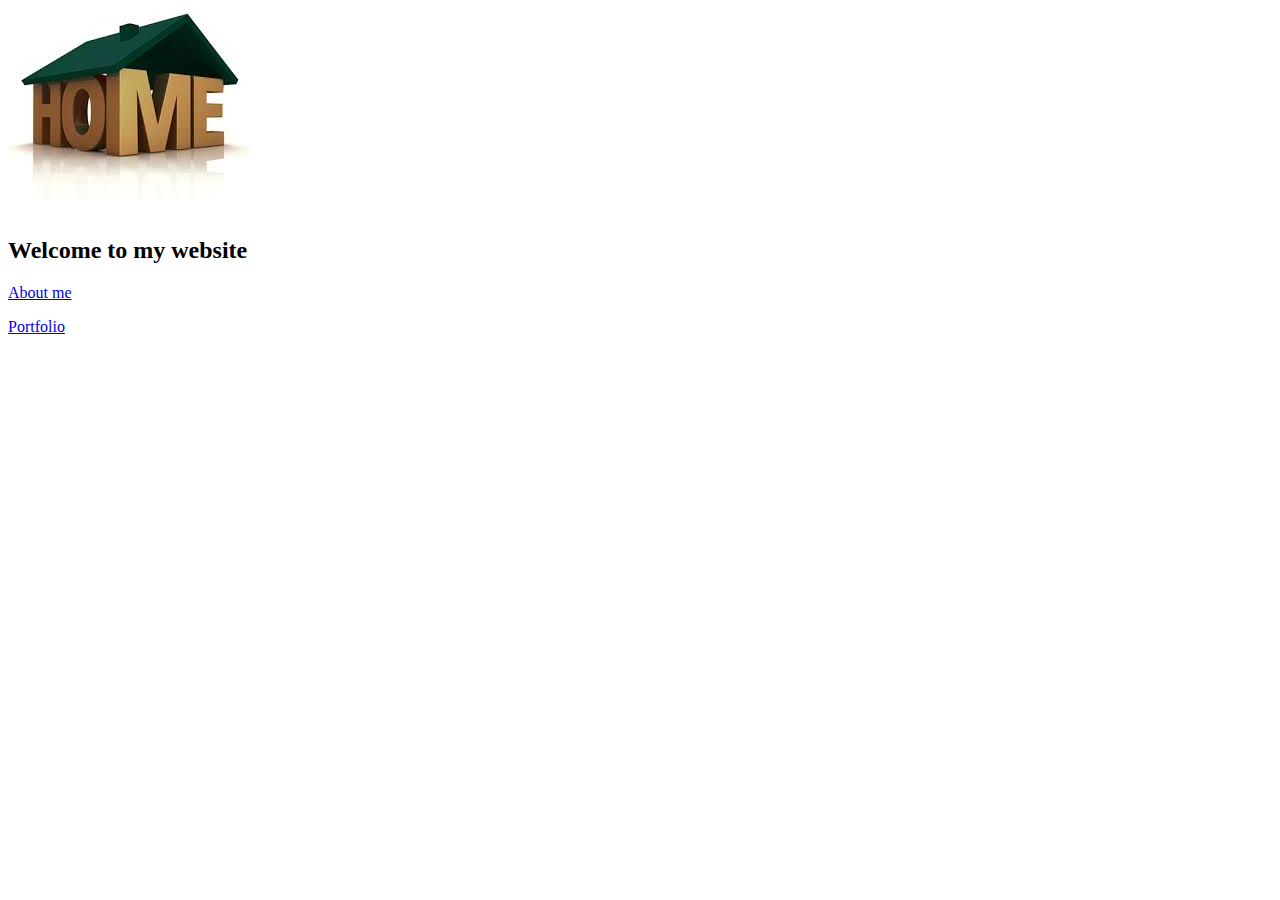
<file: index.html>
<!DOCTYPE html>
<html>
  <head>

    <title>My website</title>
<body>
<img src="home.jpg" alt="Uh Oh! imgage not found"
    <link href="style.css" rel="stylesheet" type="style_index.css"/>
  </head>
  <h2>Welcome to my website</h2>
  <p><a href="about-me.html">About me</a>
</p>
<p><a href="portfolio.html">Portfolio</a>
</p>







  </body>
</html>
</file>
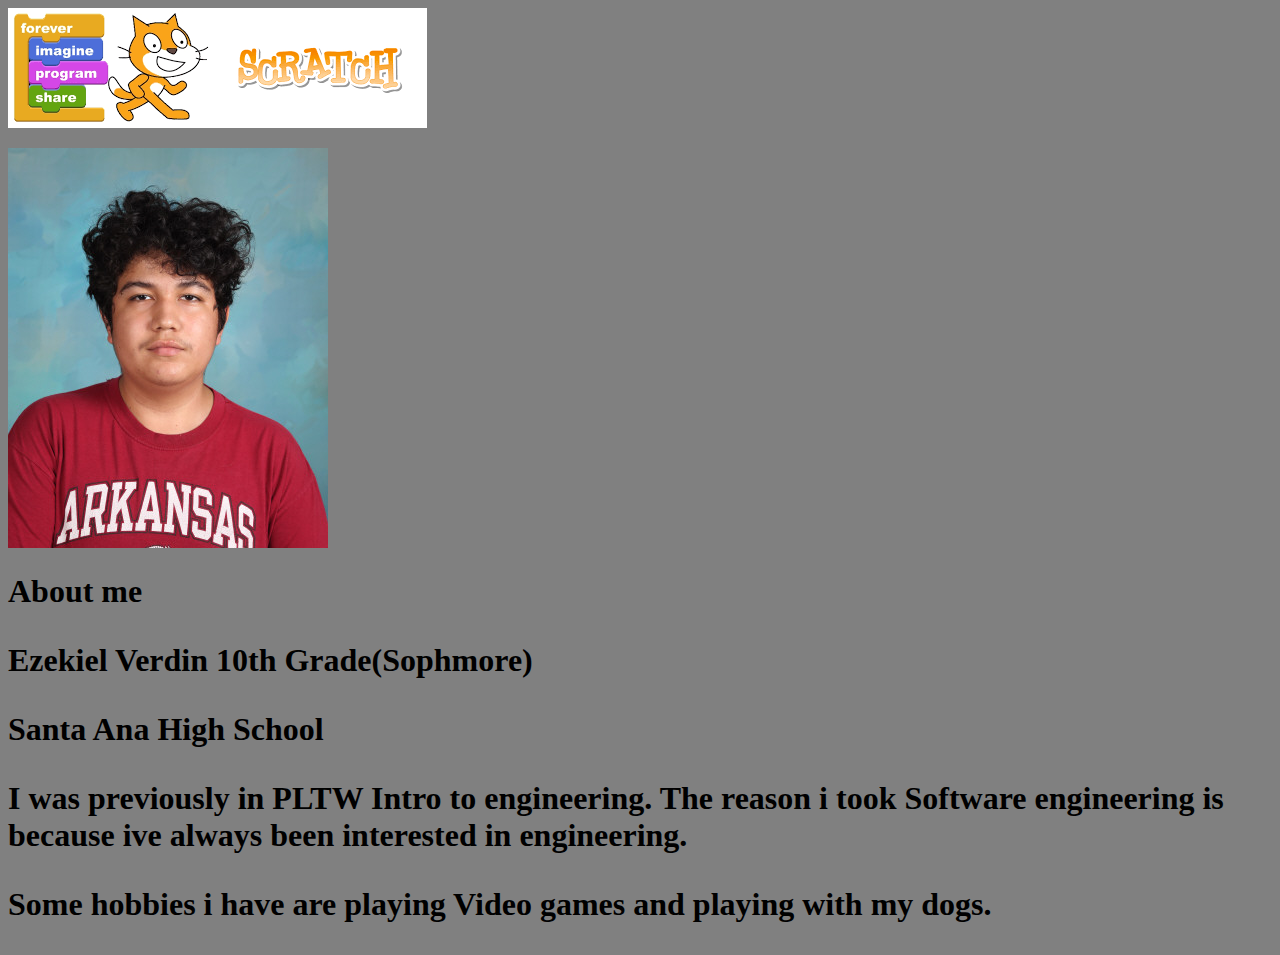
<file: aboutme.html>
<!DOCTYPE html>
<html>
  <head>
    <meta charset="utf-8">
    <meta name="viewport" content="width=device-width">
    <title>repl.it</title>
    <link href="style.css" rel="stylesheet" type="text/css" />
  </head>
  <body>
<img src="scratchlogo.png" alt="Uh Oh! imgage not found">
<p><img src="370102.JPG" alt="Uh Oh! imgage not found"></p>
<h1>About me<h1>








<p><div>Ezekiel Verdin 10th Grade(Sophmore)</div></p>
<p>Santa<span> Ana</span> High <span>School</span></p>

<p>I was previously in PLTW Intro to engineering.
The reason i took Software engineering is because ive always been interested in engineering.
<p>Some hobbies i have are playing Video games and playing with my dogs.</p>





    
  </body>
</html>
</file>
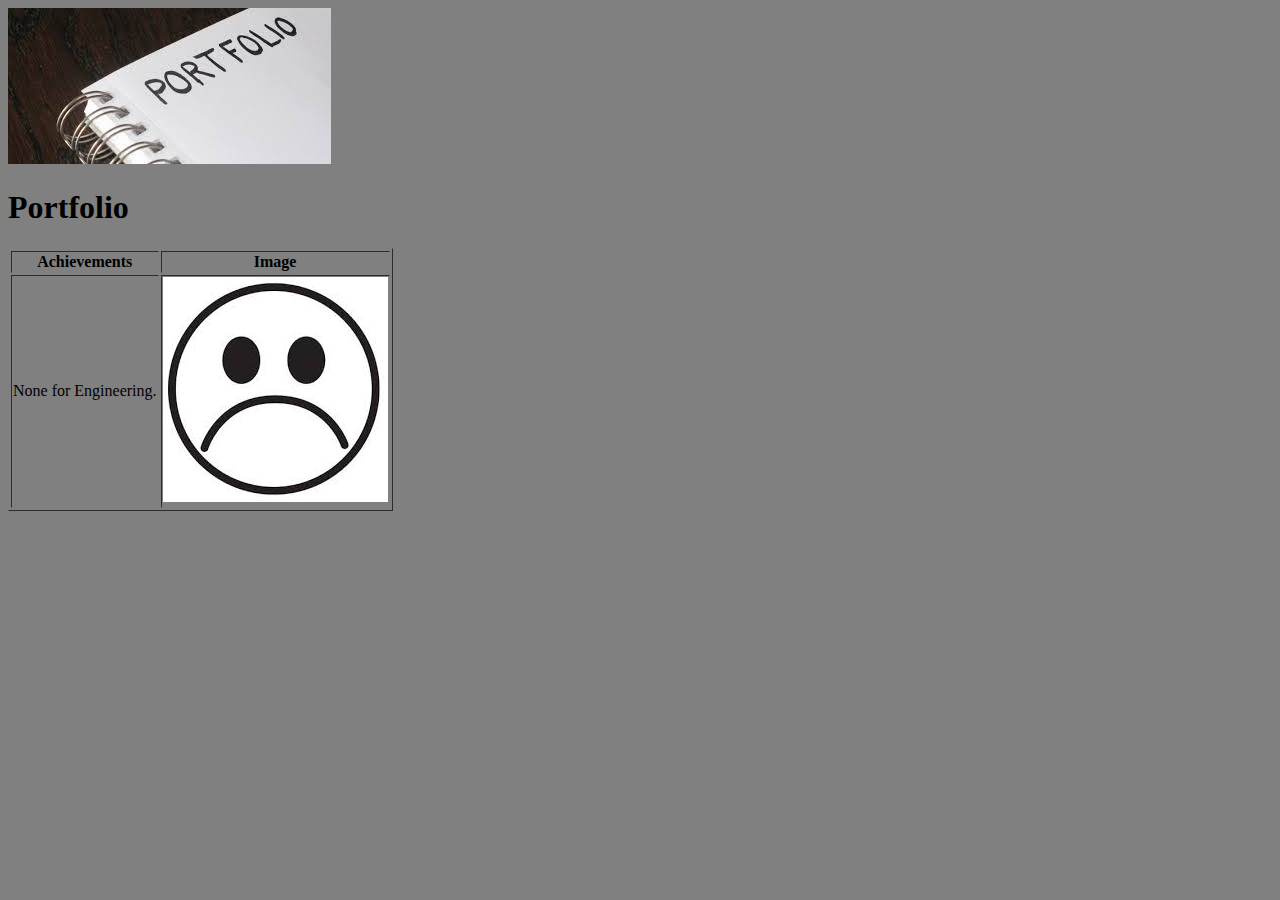
<file: portfolio.html>
<!DOCTYPE html>
<html>
  <head>
    <meta charset="utf-8">
    <meta name="viewport" content="width=device-width">
    <title>repl.it</title>
    <link href="style.css" rel="stylesheet" type="text/css" />
  </head>
<body>
 <img src="portfolio.jpg" alt="Uh Oh! imgage not found">

 <h1>Portfolio</h1>


<table border="1">
  <thead>
    <th>Achievements</th>
   <th>Image</th>
    </thead>

    <Tr>
      <td>None for Engineering.</td>
      <td> <img src=download.jpg </td>
      
</tr>

</table>
  
  
  
  </body>
</html>
</file>
<file: style.css>
body{
  background-color: gray;
}

.p1{
  color: Red;
}
</file>
